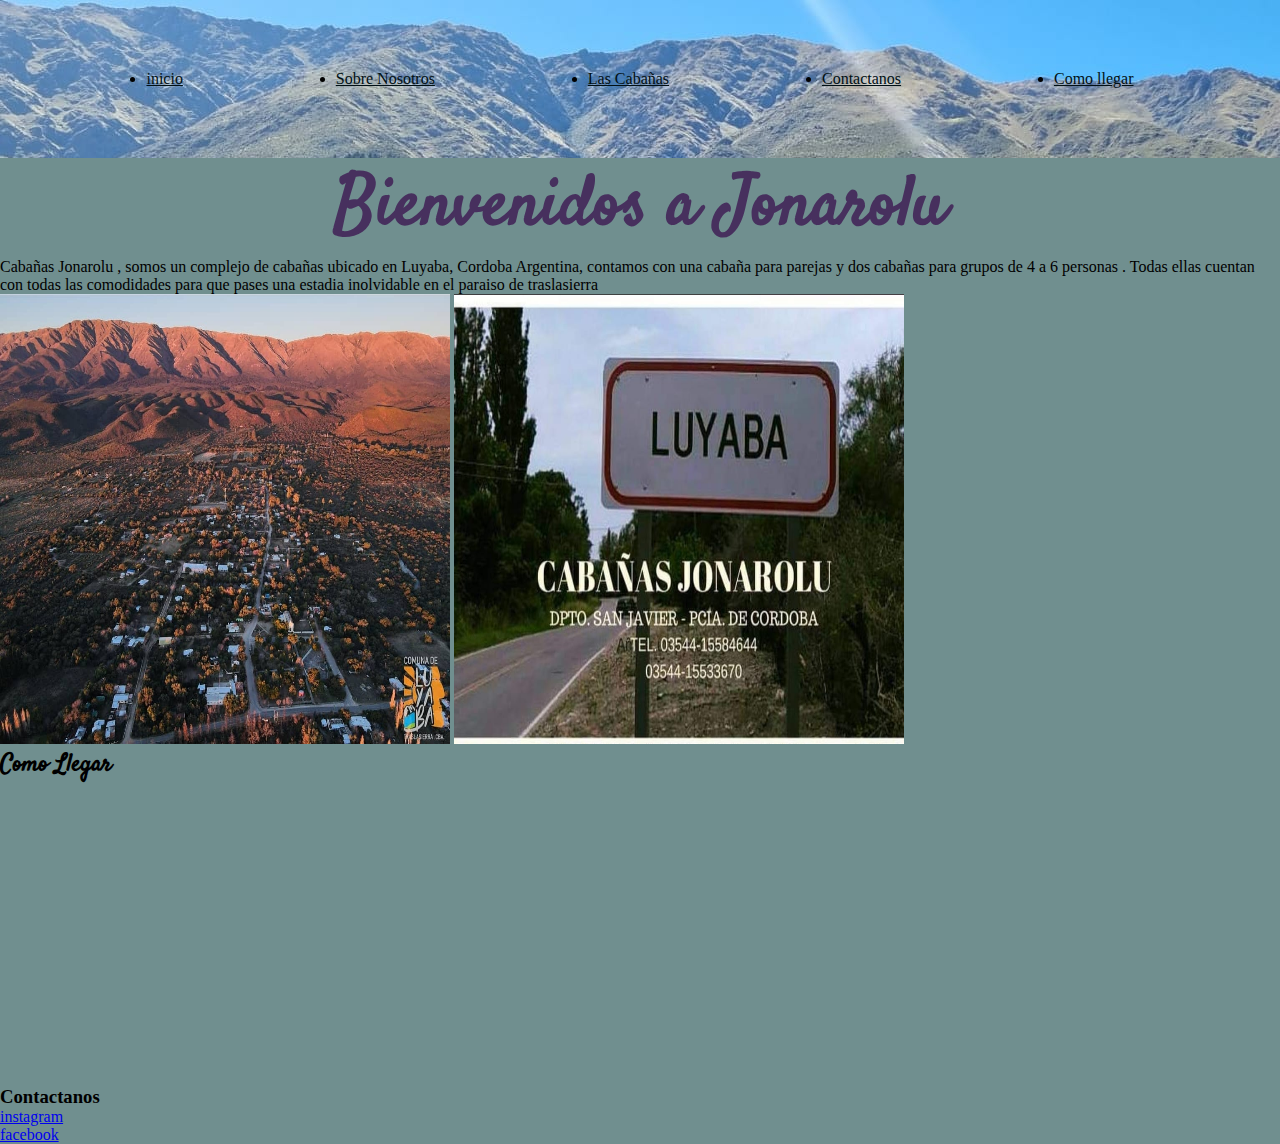
<file: index.html>
<!DOCTYPE html>
<html lang="en">

<head>
    <link rel="stylesheet" href="./css/estyle.css">
    <meta charset="UTF-8">
    <meta http-equiv="X-UA-Compatible" content="IE=edge">
    <meta name="viewport" content="width=device-width, initial-scale=1.0">
    <title>Document</title>
    <link rel="preconnect" href="https://fonts.googleapis.com">
    <link rel="preconnect" href="https://fonts.gstatic.com" crossorigin>
    <link href="https://fonts.googleapis.com/css2?family=Satisfy&display=swap" rel="stylesheet">

</head>

<body>
    <header> 
        
            <nav> 
                <ul>
                    <li><a href="./index.html">inicio</a></li>
                    <li><a href="./pages/sobrenosotros.html">Sobre Nosotros</a></li>
                    <li><a href="./pages/lascabanas.html">Las Cabañas</a></li>
                    <li><a href="./pages/contactanos.html">Contactanos</a></li>
                    <li><a href="./pages/comollegar.html">Como llegar</a></li>
                </ul>
    
    
        </nav>




    </header>

    <main>
        <h1>Bienvenidos a Jonarolu</h1>
        <p>Cabañas Jonarolu , somos un complejo de cabañas ubicado en Luyaba, Cordoba Argentina, contamos con una cabaña
            para parejas y dos cabañas para grupos de 4 a 6 personas . Todas ellas cuentan con todas las comodidades
            para que pases una estadia inolvidable en el paraiso de traslasierra</p>
        <img src="./imagenes/vista desde arriba.jfif" alt="vista de luyaba" width="450" height="450">
        <img src="./imagenes/logo de nosotros y datos.jfif" alt="logo" width="450" height="450">



    </main>
    <section>
        <h2>Como Llegar</h2>
        <div>
            <iframe
                src="https://www.google.com/maps/embed?pb=!1m18!1m12!1m3!1d13512.135864842605!2d-65.06084644381325!3d-32.149381982912054!2m3!1f0!2f0!3f0!3m2!1i1024!2i768!4f13.1!3m3!1m2!1s0x95d2d85ece2ccbfb%3A0x51035413330104f!2sLuyaba%2C%20C%C3%B3rdoba!5e0!3m2!1ses!2sar!4v1684777680093!5m2!1ses!2sar"
                width="400" height="300" style="border:0;" allowfullscreen="" loading="lazy"
                referrerpolicy="no-referrer-when-downgrade"></iframe>
        </div>


    </section>

    <footer>
        <ul>
            <h3>Contactanos</h3>
            <li><a href="https://instagram.com/cabanasjonarolu18?igshid=MmJiY2I4NDBkZg==">instagram</a>
            <li><a href="https://www.facebook.com/cabanas.jonarolu?mibextid=ZbWKwL">facebook</a></li>
            </li>

        </ul>

    </footer>


</body>

</html>
</file>
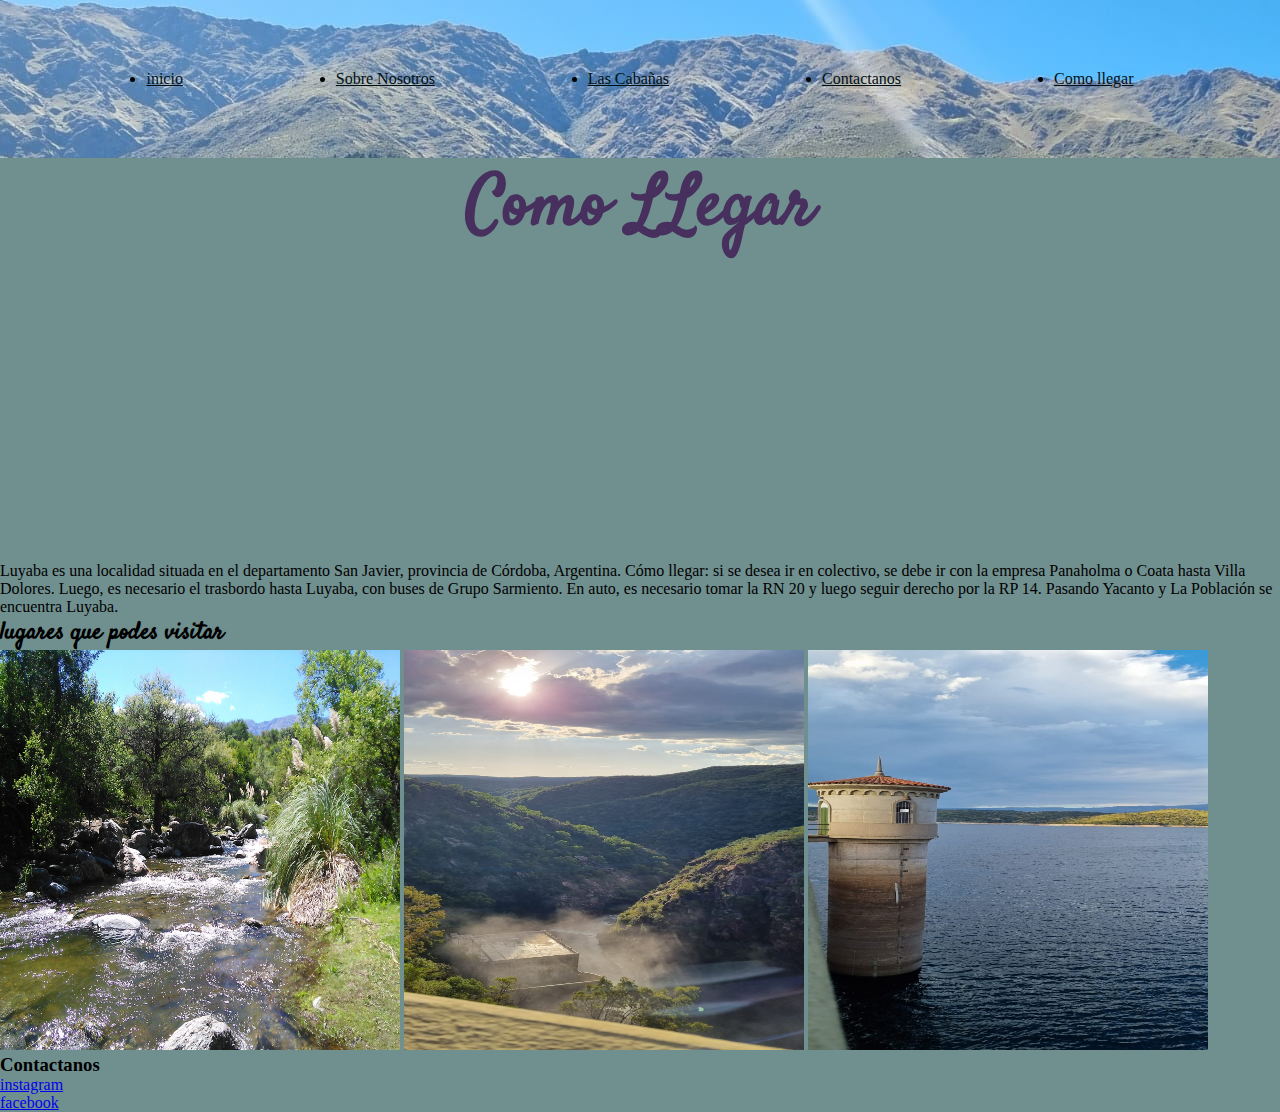
<file: pages/comollegar.html>
<!DOCTYPE html>
<html lang="en">

<head>
    <meta charset="UTF-8">
    <meta http-equiv="X-UA-Compatible" content="IE=edge">
    <meta name="viewport" content="width=device-width, initial-scale=1.0">
    <title>Como LLegar</title>
    <link rel="stylesheet" href="../css/estyle.css">
    <link rel="preconnect" href="https://fonts.googleapis.com">
    <link rel="preconnect" href="https://fonts.gstatic.com" crossorigin>
    <link href="https://fonts.googleapis.com/css2?family=Satisfy&display=swap" rel="stylesheet">

</head>

<body>
    <header>
        <nav>
            <ul>
                <li><a href="../index.html">inicio</a></li>
                <li><a href="../pages/sobrenosotros.html">Sobre Nosotros</a></li>
                <li><a href="../pages/lascabanas.html">Las Cabañas</a></li>
                <li><a href="../pages/contactanos.html">Contactanos</a></li>
                <li><a href="../pages/comollegar.html">Como llegar</a></li>
            </ul>
            

        </nav>




    </header>


    <section>
        <h1>Como LLegar</h1>
        <div>
            <iframe
                src="https://www.google.com/maps/embed?pb=!1m18!1m12!1m3!1d13512.135864842605!2d-65.06084644381325!3d-32.149381982912054!2m3!1f0!2f0!3f0!3m2!1i1024!2i768!4f13.1!3m3!1m2!1s0x95d2d85ece2ccbfb%3A0x51035413330104f!2sLuyaba%2C%20C%C3%B3rdoba!5e0!3m2!1ses!2sar!4v1684777680093!5m2!1ses!2sar"
                width="400" height="300" style="border:0;" allowfullscreen="" loading="lazy"
                referrerpolicy="no-referrer-when-downgrade"></iframe>

            <p>Luyaba es una localidad situada en el departamento San Javier, provincia de Córdoba, Argentina.
                Cómo llegar: si se desea ir en colectivo, se debe ir con la empresa Panaholma o Coata hasta Villa
                Dolores. Luego, es necesario el trasbordo hasta Luyaba, con buses de Grupo Sarmiento. En auto, es
                necesario tomar la RN 20 y luego seguir derecho por la RP 14. Pasando Yacanto y La Población se
                encuentra Luyaba.
            </p>

        </div>


    </section>

    <main>
        <h2>lugares que podes visitar </h2>
        <p>
            <img src="../imagenes/arroyo.jpg" alt="arroyo" height="400" width="400">
            <img src="../imagenes/dique.jfif" alt="dique" height="400" width="400">
            <img src="../imagenes/faro.jfif" alt="faro" height="400" width="400">
        </p>
    </main>


    <footer>
        <ul>
            <h3>Contactanos</h3>
            <li><a href="https://instagram.com/cabanasjonarolu18?igshid=MmJiY2I4NDBkZg==">instagram</a>
            <li><a href="https://www.facebook.com/cabanas.jonarolu?mibextid=ZbWKwL">facebook</a></li>
            </li>

        </ul>

    </footer>


</body>

</html>
</file>
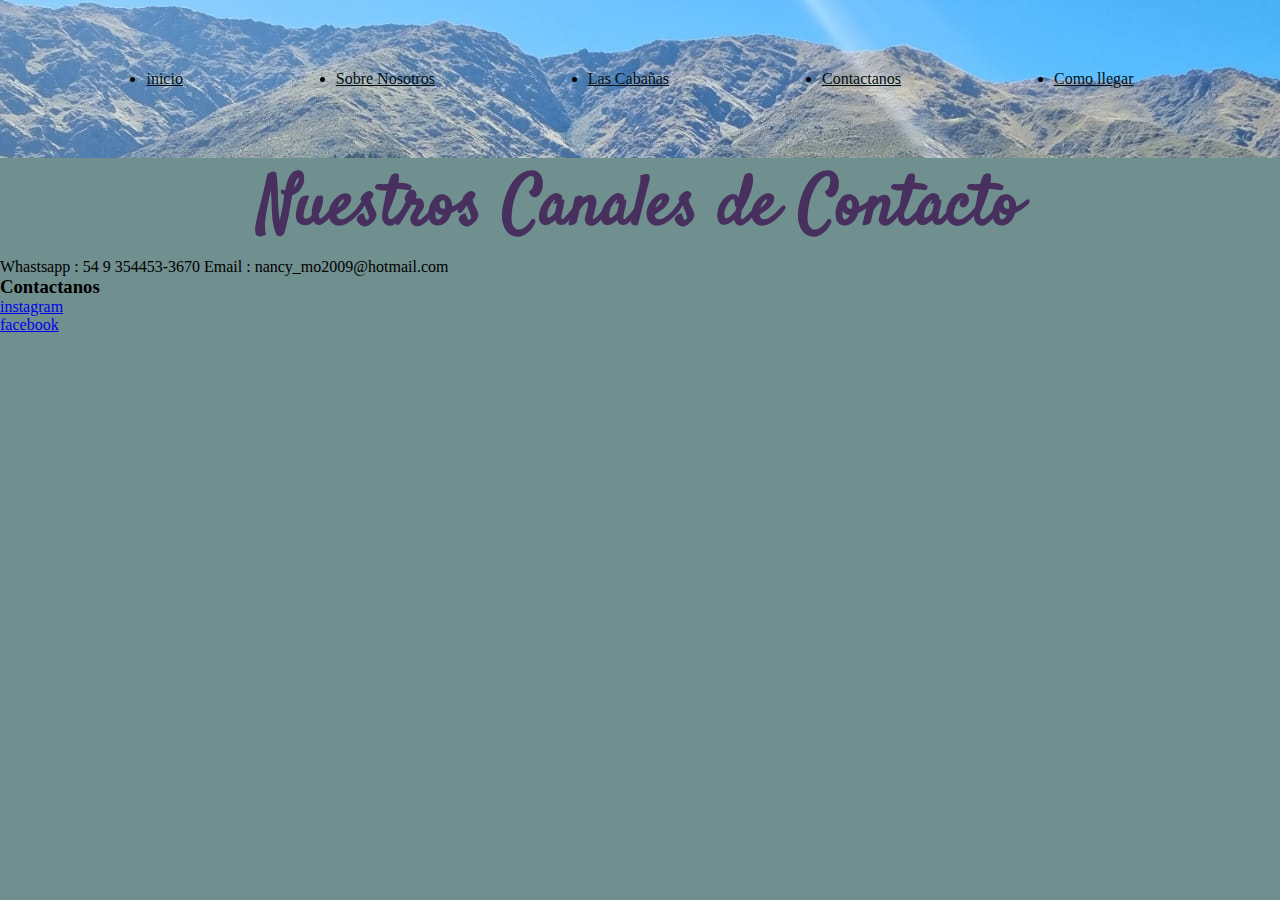
<file: pages/contactanos.html>
<!DOCTYPE html>
<html lang="en">

<head>
    <meta charset="UTF-8">
    <meta http-equiv="X-UA-Compatible" content="IE=edge">
    <meta name="viewport" content="width=device-width, initial-scale=1.0">
    <title>Contactanos</title>
    <link rel="stylesheet" href="../css/estyle.css">
    <link rel="preconnect" href="https://fonts.googleapis.com">
    <link rel="preconnect" href="https://fonts.gstatic.com" crossorigin>
    <link href="https://fonts.googleapis.com/css2?family=Satisfy&display=swap" rel="stylesheet">

</head>

<body>
    <header>
        <nav>
            <ul>
                <li><a href="../index.html">inicio</a></li>
                <li><a href="../pages/sobrenosotros.html">Sobre Nosotros</a></li>
                <li><a href="../pages/lascabanas.html">Las Cabañas</a></li>
                <li><a href="../pages/contactanos.html">Contactanos</a></li>
                <li><a href="../pages/comollegar.html">Como llegar</a></li>
            </ul>

            
        </nav>


    </header>

    <main>
        <p>
            <h1>Nuestros Canales de Contacto</h1>
             Whastsapp : 54 9 354453-3670
             Email : nancy_mo2009@hotmail.com
        </p>
    </main>

    <footer>
        <ul>
            <h3>Contactanos</h3>
            <li><a href="https://instagram.com/cabanasjonarolu18?igshid=MmJiY2I4NDBkZg==">instagram</a>
            <li><a href="https://www.facebook.com/cabanas.jonarolu?mibextid=ZbWKwL">facebook</a></li>
            </li>

        </ul>

    </footer>


</body>

</html>
</file>
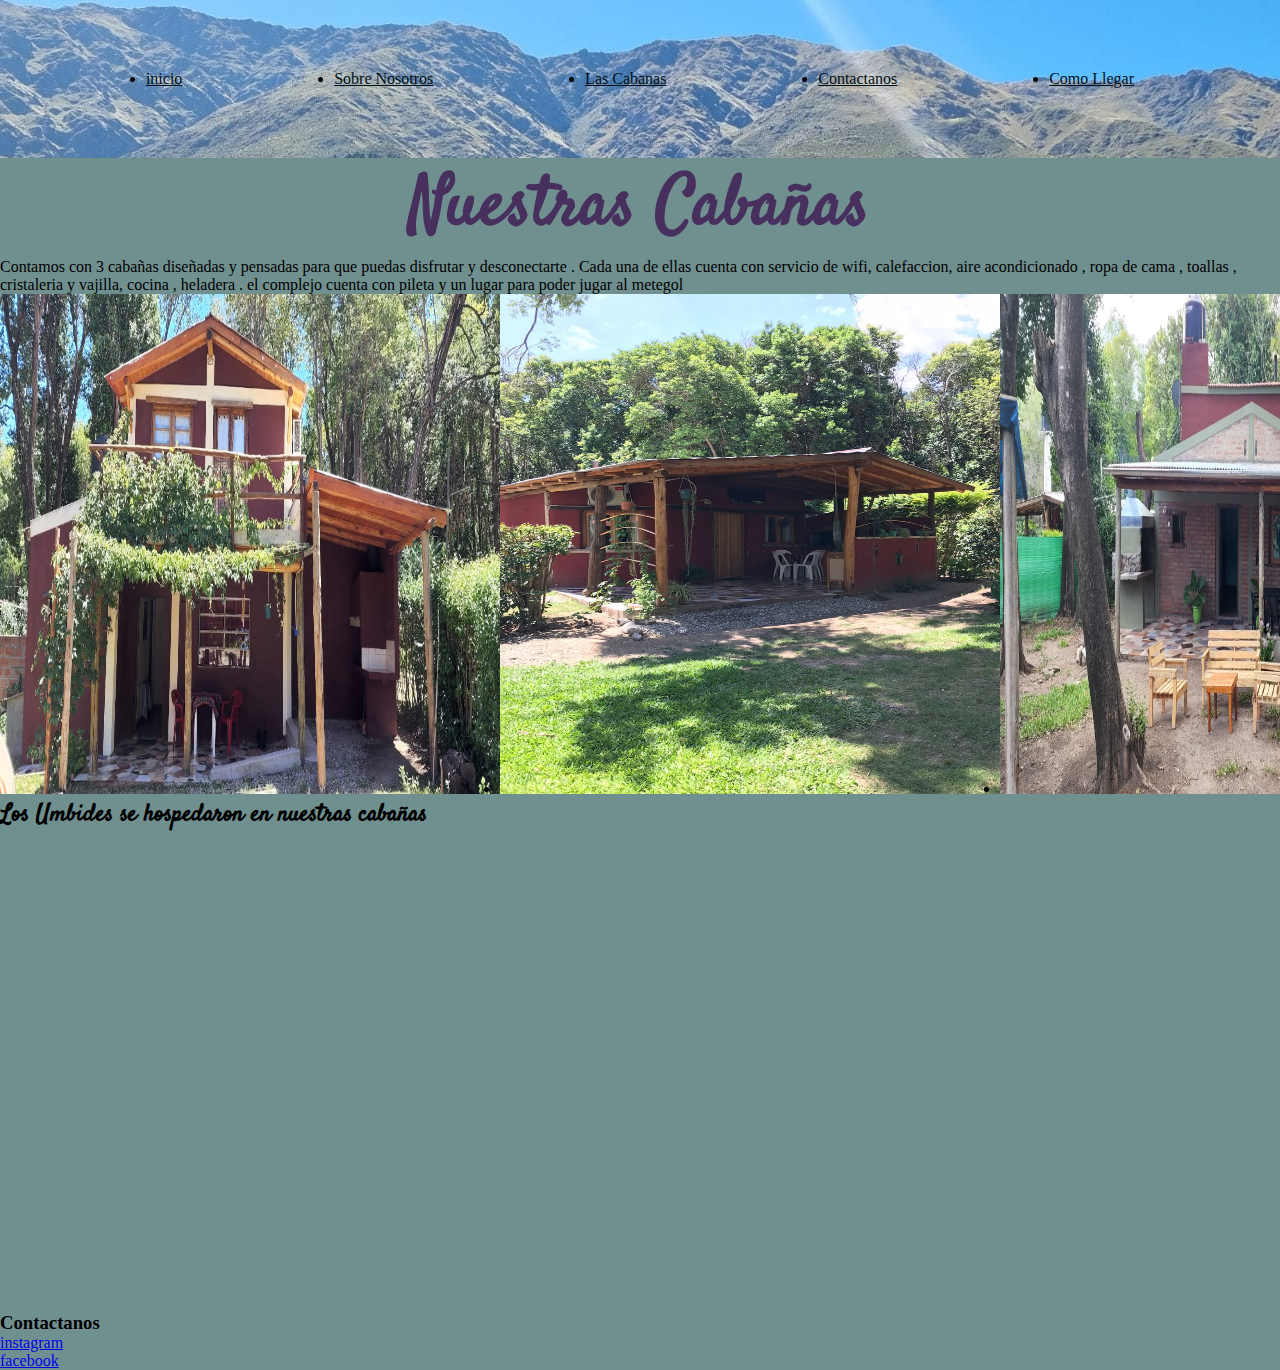
<file: pages/lascabanas.html>
<!DOCTYPE html>
<html lang="en">

<head>
    <link rel="stylesheet" href="../css/estyle.css">
    <meta charset="UTF-8">
    <meta http-equiv="X-UA-Compatible" content="IE=edge">
    <meta name="viewport" content="width=device-width, initial-scale=1.0">
    <title>las Cabañas</title>
    <link rel="preconnect" href="https://fonts.googleapis.com">
    <link rel="preconnect" href="https://fonts.gstatic.com" crossorigin>
    <link href="https://fonts.googleapis.com/css2?family=Satisfy&display=swap" rel="stylesheet">


</head>

<body>
    <header>
        <nav>
            <ul>
                <li><a href="../index.html">inicio</a></li>
                <li><a href="../pages/sobrenosotros.html">Sobre Nosotros</a></li>
                <li><a href="../pages/lascabanas.html">Las Cabanas</a></li>
                <li><a href="../pages/contactanos.html">Contactanos</a></li>
                <li><a href="../pages/comollegar.html">Como Llegar</a></li>
            </ul>


        </nav>





    </header>

    <section>
        <h1>Nuestras Cabañas</h1>
        <p>
            Contamos con 3 cabañas diseñadas y pensadas para que puedas disfrutar y desconectarte . Cada una de ellas
            cuenta con servicio de wifi, calefaccion, aire acondicionado , ropa de cama , toallas , cristaleria y
            vajilla, cocina , heladera . el complejo cuenta con pileta y un lugar para poder jugar al metegol
        </p>

        <ul class="cabanas">
            <li><img src="../imagenes/cabana1.jfif" alt="cabaña1" height="500" width="500"></li>
            <li><img src="../imagenes/cabana 2.jfif" alt="cabaña2" height="500" width="500"></li>
            <li><img src="../imagenes/cabana 3.jfif" alt="cabaña3" height="500" width="500"></li>
            <li><img src="../imagenes/pileta.jfif" alt="pileta" height="500" width="500"></li>
            <li>
                <h2>Los Umbides se hospedaron en nuestras cabañas</h2>

            
                    <p>
                    
                    </p><iframe
                    src="https://www.facebook.com/plugins/video.php?height=476&href=https%3A%2F%2Fwww.facebook.com%2Flosumbides%2Fvideos%2F1153930375322498%2F&show_text=false&width=267&t=0"
                    width="267" height="476" style="border:none;overflow:hidden" scrolling="no" frameborder="0"
                    allowfullscreen="true"
                    allow="autoplay; clipboard-write; encrypted-media; picture-in-picture; web-share"
                    allowFullScreen="true"></iframe>

                </li>
        </ul>

    </section>

    <footer>
        <ul>
            <h3>Contactanos</h3>
            <li><a href="https://instagram.com/cabanasjonarolu18?igshid=MmJiY2I4NDBkZg==">instagram</a>
            <li><a href="https://www.facebook.com/cabanas.jonarolu?mibextid=ZbWKwL">facebook</a></li>
            </li>

        </ul>

    </footer>

</body>

</html>
</file>
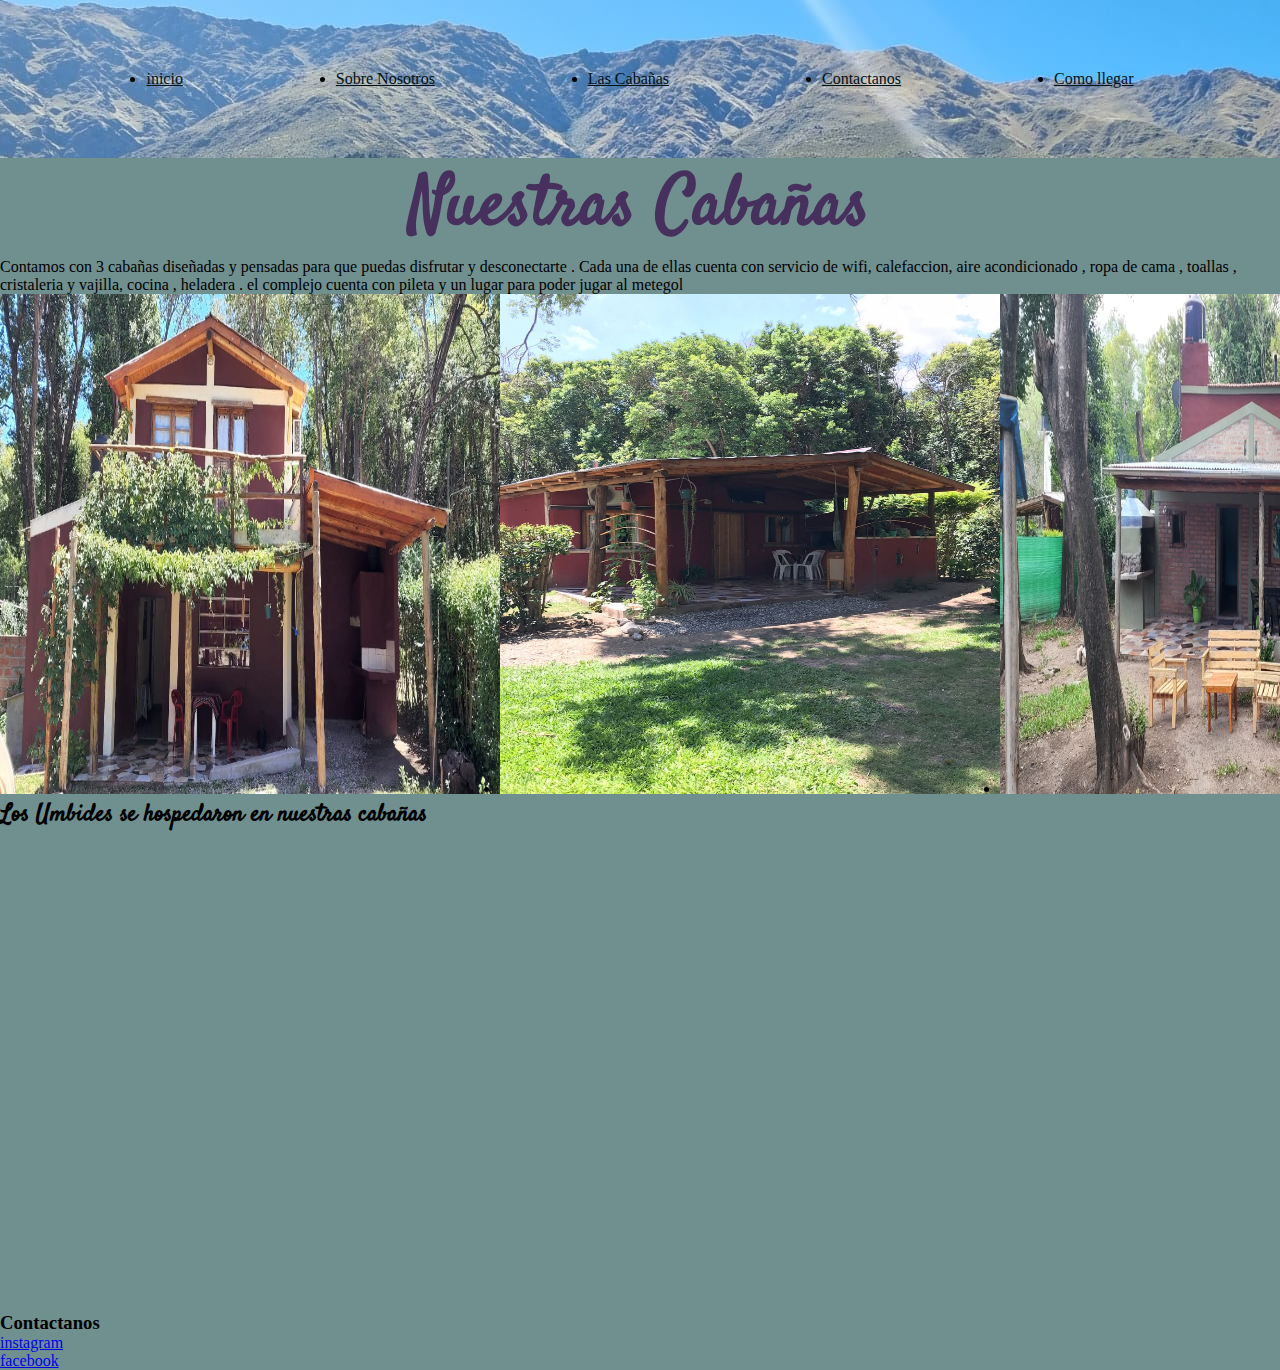
<file: pages/lascabañas.html>
<!DOCTYPE html>
<html lang="en">

<head>
    <link rel="stylesheet" href="../css/estyle.css">
    <meta charset="UTF-8">
    <meta http-equiv="X-UA-Compatible" content="IE=edge">
    <meta name="viewport" content="width=device-width, initial-scale=1.0">
    <title>las Cabañas</title>
    <link rel="preconnect" href="https://fonts.googleapis.com">
    <link rel="preconnect" href="https://fonts.gstatic.com" crossorigin>
    <link href="https://fonts.googleapis.com/css2?family=Satisfy&display=swap" rel="stylesheet">


</head>

<body>
    <header>
        <nav>
            <ul>
                <li><a href="../index.html">inicio</a></li>
                <li><a href="../pages/sobrenosotros.html">Sobre Nosotros</a></li>
                <li><a href="../pages/lascabañas.html">Las Cabañas</a></li>
                <li><a href="../pages/contactanos.html">Contactanos</a></li>
                <li><a href="../pages/comollegar.html">Como llegar</a></li>
            </ul>


        </nav>





    </header>

    <section>
        <h1>Nuestras Cabañas</h1>
        <p>
            Contamos con 3 cabañas diseñadas y pensadas para que puedas disfrutar y desconectarte . Cada una de ellas
            cuenta con servicio de wifi, calefaccion, aire acondicionado , ropa de cama , toallas , cristaleria y
            vajilla, cocina , heladera . el complejo cuenta con pileta y un lugar para poder jugar al metegol
        </p>

        <ul class="cabanas">
            <li><img src="../imagenes/cabana1.jfif" alt="cabaña1" height="500" width="500"></li>
            <li><img src="../imagenes/cabana 2.jfif" alt="cabaña2" height="500" width="500"></li>
            <li><img src="../imagenes/cabana 3.jfif" alt="cabaña3" height="500" width="500"></li>
            <li><img src="../imagenes/pileta.jfif" alt="pileta" height="500" width="500"></li>
            <li>
                <h2>Los Umbides se hospedaron en nuestras cabañas</h2>

            
                    <p>
                    
                    </p><iframe
                    src="https://www.facebook.com/plugins/video.php?height=476&href=https%3A%2F%2Fwww.facebook.com%2Flosumbides%2Fvideos%2F1153930375322498%2F&show_text=false&width=267&t=0"
                    width="267" height="476" style="border:none;overflow:hidden" scrolling="no" frameborder="0"
                    allowfullscreen="true"
                    allow="autoplay; clipboard-write; encrypted-media; picture-in-picture; web-share"
                    allowFullScreen="true"></iframe>

                </li>
        </ul>

    </section>

    <footer>
        <ul>
            <h3>Contactanos</h3>
            <li><a href="https://instagram.com/cabanasjonarolu18?igshid=MmJiY2I4NDBkZg==">instagram</a>
            <li><a href="https://www.facebook.com/cabanas.jonarolu?mibextid=ZbWKwL">facebook</a></li>
            </li>

        </ul>

    </footer>

</body>

</html>
</file>
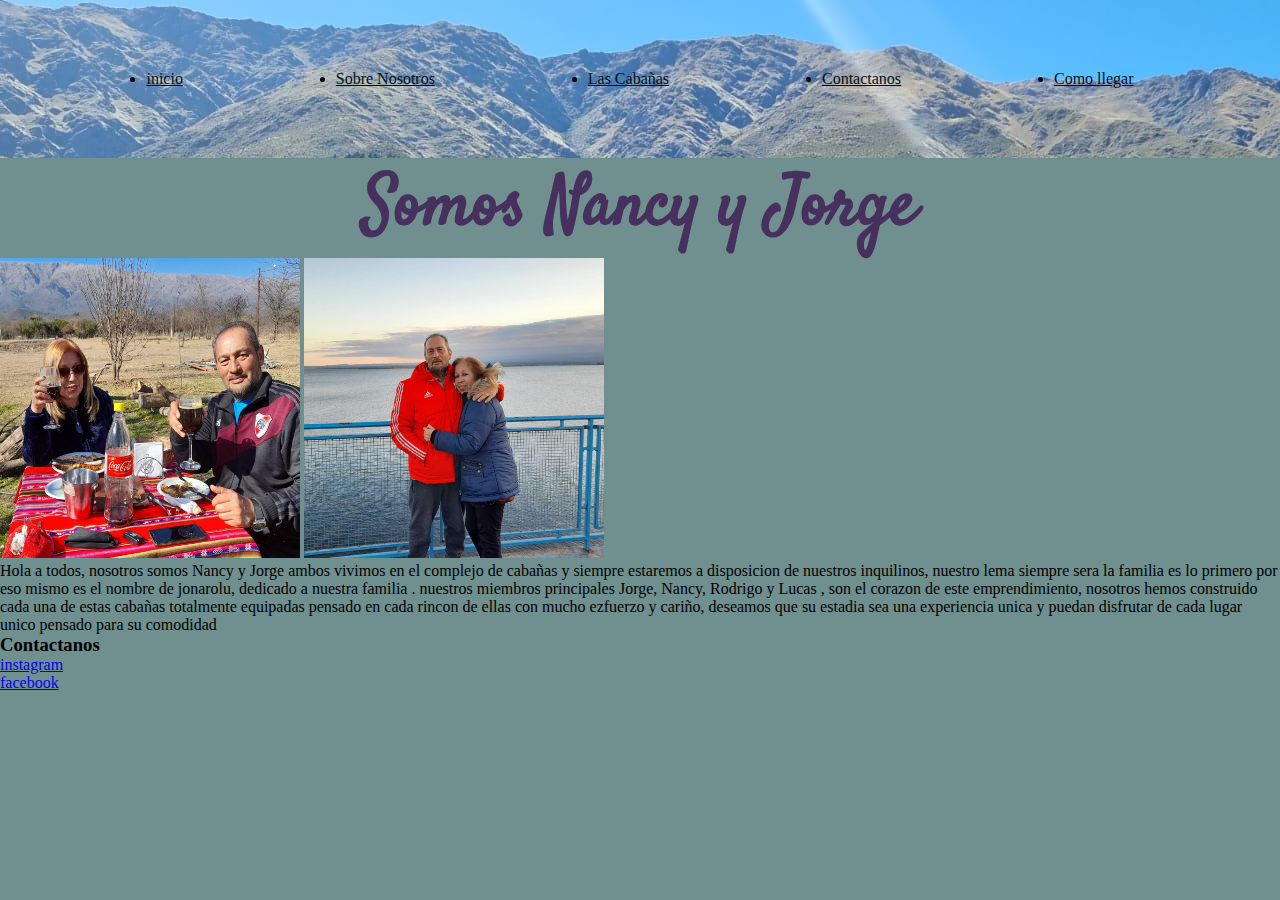
<file: pages/sobrenosotros.html>
<!DOCTYPE html>
<html lang="en">

<head>
    <meta charset="UTF-8">
    <meta http-equiv="X-UA-Compatible" content="IE=edge">
    <meta name="viewport" content="width=device-width, initial-scale=1.0">
    <title>Sobre Nosotros</title>
    <link rel="stylesheet" href="../css/estyle.css">
    <link rel="preconnect" href="https://fonts.googleapis.com">
    <link rel="preconnect" href="https://fonts.gstatic.com" crossorigin>
    <link href="https://fonts.googleapis.com/css2?family=Satisfy&display=swap" rel="stylesheet">
</head>

<body>
    <header>
        <nav>
            <ul>
                <li><a href="../index.html">inicio</a></li>
                <li><a href="../pages/sobrenosotros.html">Sobre Nosotros</a></li>
                <li><a href="../pages/lascabanas.html">Las Cabañas</a></li>
                <li><a href="../pages/contactanos.html">Contactanos</a></li>
                <li><a href="../pages/comollegar.html">Como llegar</a></li>
            </ul>




        </nav>






</header>


<section>
    <h1>Somos Nancy y Jorge</h1>
<img src="../imagenes/imagen de los dos.jfif" alt="chin chin" width="300" height="300">
<img src="../imagenes/sobre nosotros.jfif" alt="abrazados" height="300" width="300">


<p>Hola a todos, nosotros somos Nancy y Jorge ambos vivimos en el complejo de cabañas y siempre estaremos a disposicion
de nuestros inquilinos, nuestro lema siempre sera la familia es lo primero por eso mismo es el nombre de jonarolu,
dedicado a nuestra familia . nuestros miembros principales Jorge, Nancy, Rodrigo y Lucas , son el corazon de este
emprendimiento, nosotros hemos construido cada una de estas cabañas totalmente equipadas pensado en cada rincon de
ellas con mucho ezfuerzo y cariño, deseamos que su estadia sea una experiencia unica y puedan disfrutar de cada
lugar unico pensado para su comodidad


</section>



<footer>
    <ul>
        <h3>Contactanos</h3>
        <li><a href="https://instagram.com/cabanasjonarolu18?igshid=MmJiY2I4NDBkZg==">instagram</a>
        <li><a href="https://www.facebook.com/cabanas.jonarolu?mibextid=ZbWKwL">facebook</a></li>
        </li>

    </ul>


</footer>
</body>

</html>
</file>
<file: css/estyle.css>
* {
    margin: 0%;
    padding: 0%;
}


body {
    background-color: rgb(112, 143, 143);
}


body header {
    background-image: url(../imagenes/sierras.jfif);
}

h1 {
    color: rgb(71, 48, 94);
    text-align: center;

    font-family: 'Satisfy', cursive;
    font-size: 70px;
}

h2 {
    font-family: 'Satisfy', cursive;
}

header nav ul a {

    color : rgb(1, 16, 21)
    ;

}

header nav {
    border: 50px;
    padding: 70px 70px;


} 


.cabanas{ 

    display: grid;
    grid-template-columns: auto auto auto auto;
    grid-template-rows: auto auto auto auto;
    

}

header nav ul{ 
    display: flex;
    justify-content: space-around;

}


@media screen and (max-width: 990px) {
    .cabanas {
        grid-template-columns: auto;
    }
    
}
@media screen and (max-width: 990px)
        {
            .bienvenida{
                grid-template-columns: auto;
            }
        }
</file>
